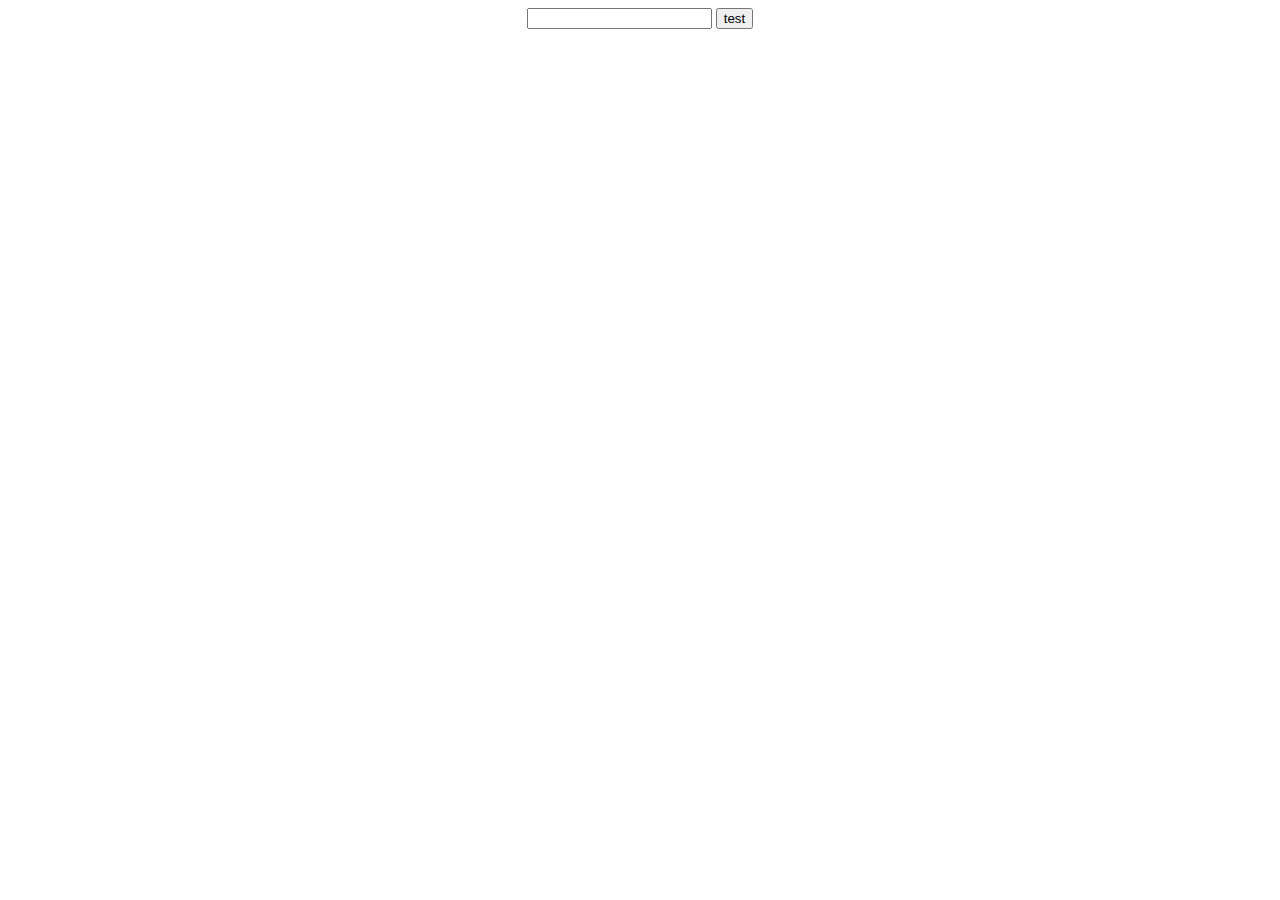
<file: index.html>
<!DOCTYPE html>
<html>
	<head>
		<meta charset="utf-8" />
		<title></title>
	</head>
	<body style="text-align: center;">
		<input type="text" id="val" />
		<button onclick="reg()"> test </button>
	</body>
	<script type="text/javascript">
		function reg(){
			var val = document.getElementById("val");
			var pat = /^(\d{3,4}-?)?\d{7,8}$/;
			var pat2 = /^\d{7,8}$/;
			var pat3 = /^,+$/;
			alert(pat3.test(val.value));
		}
		console.log("asdfasdf?jkhk=sdf".substr(0,"asdfasdf?jkhk=sdf".indexOf('?')))
	</script>
</html>
</file>
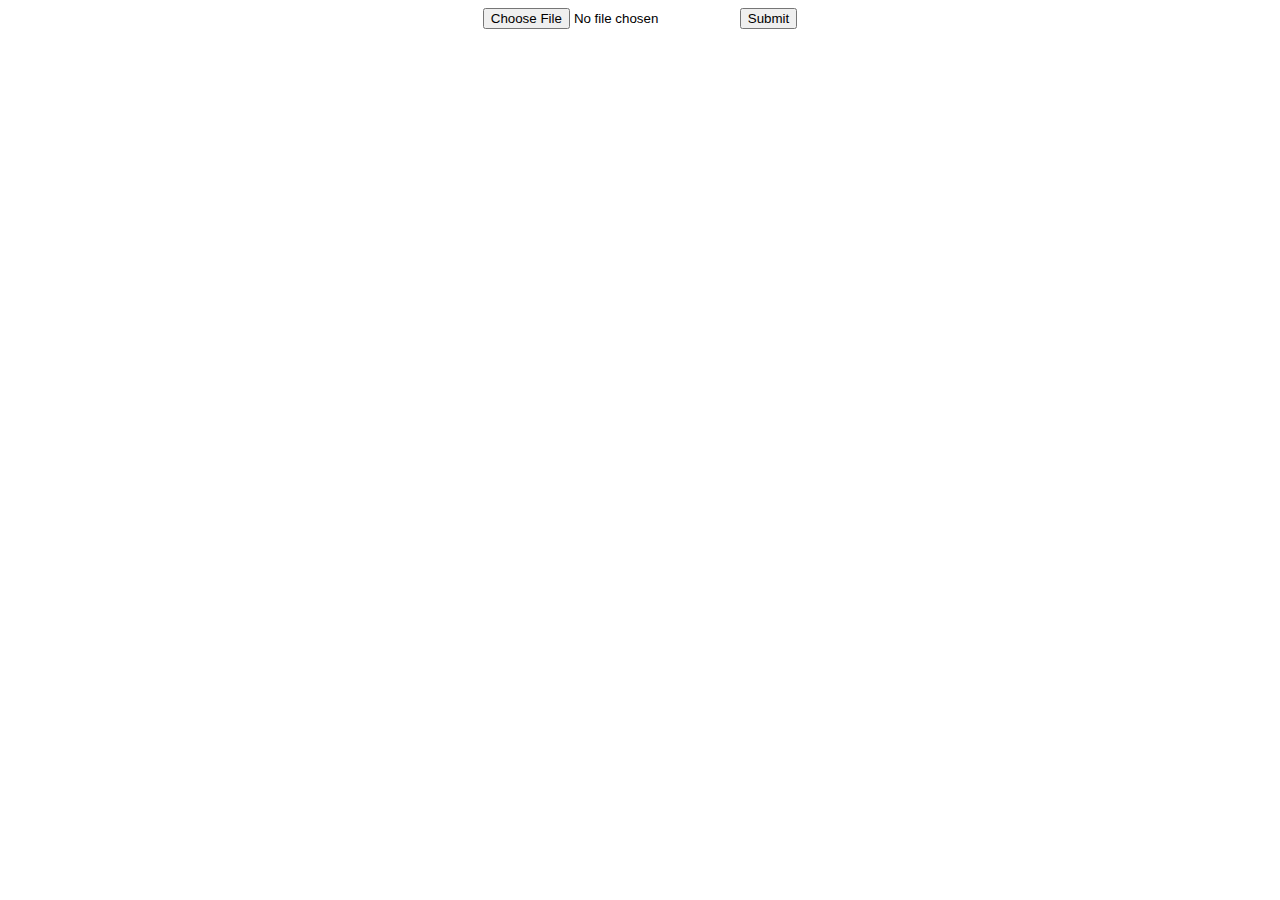
<file: index.1.html>
<!DOCTYPE html>
<html>
	<head>
		<meta charset="utf-8" />
		<title></title>
	</head>
	<body style="text-align: center;">
		<form action="http://localhost:8309/app-server-api/ocr/menu" method="post" enctype="multipart/form-data">
			<input type="file" name="file" />
			<input type="submit" />
		</form>
	</body>
</html>
</file>
